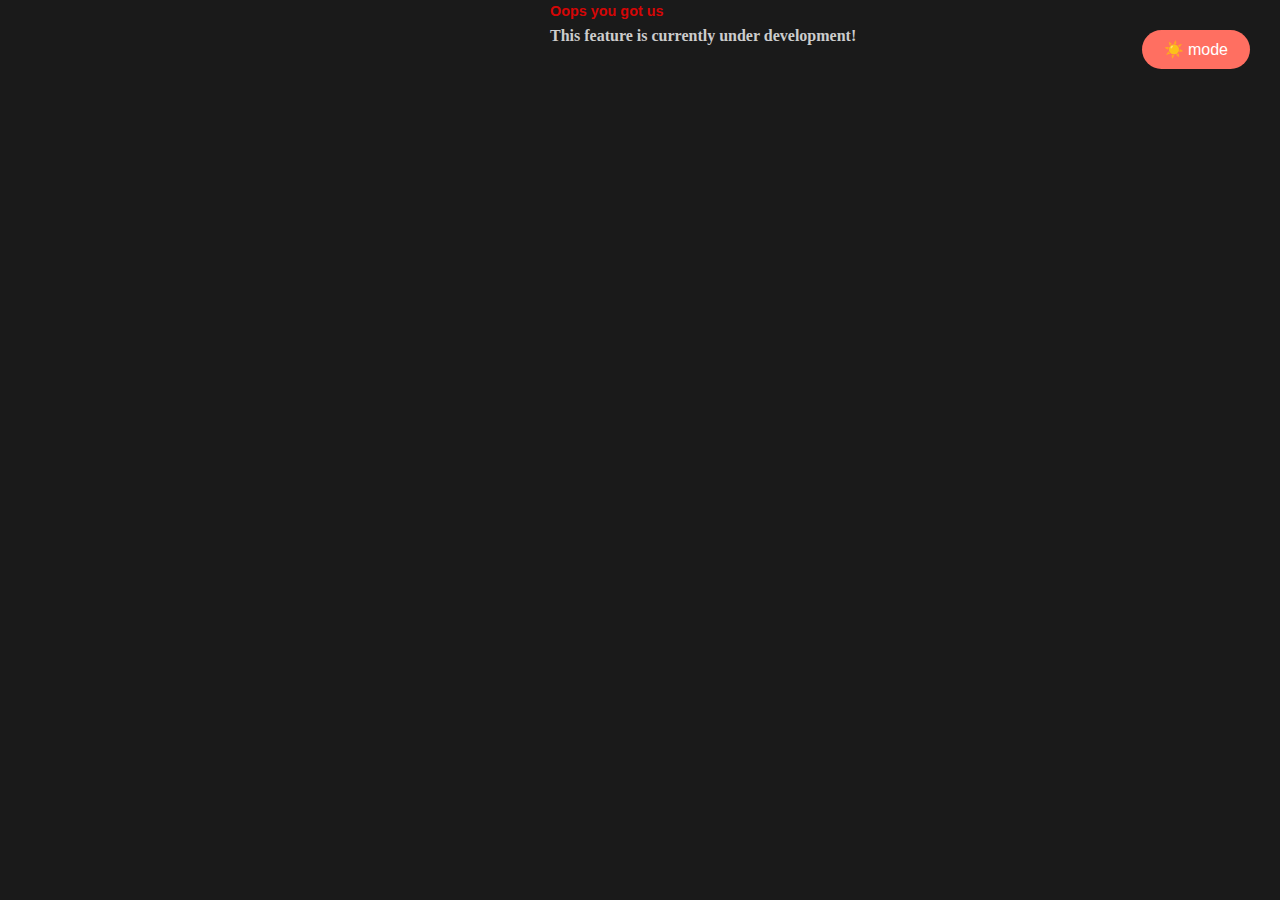
<file: app.html>
<!DOCTYPE html>
<html lang="en">
<head>
    <meta charset="UTF-8">
    <meta name="viewport" content="width=device-width, initial-scale=1.0">
    <title>Document</title>
    <link rel="stylesheet" href="main.css">
    <button id="theme">☀️ mode</button>
</head>
<body>
<div class="app">
    <h1>Oops you got us</h1>
    <h3>This feature is currently under development!</h3>
    </div>
    <script src="index.js"></script>
</body>
</html>
</file>
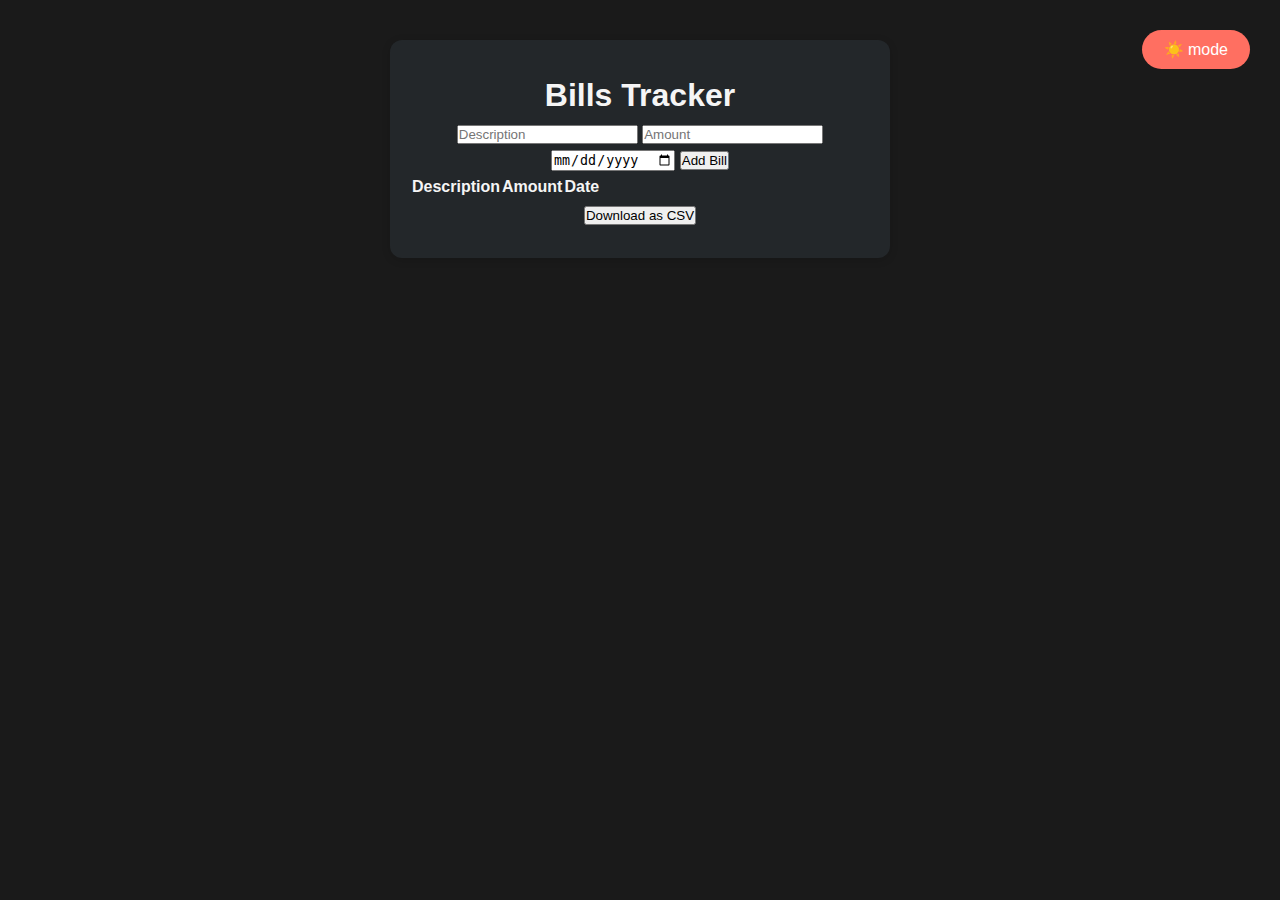
<file: bill.html>
<!DOCTYPE html>
<html lang="en">
<head>
  <meta charset="UTF-8">
  <title>Finance/Bills Tracker</title>
  
  <link rel="stylesheet" href="main.css">
  <button id="theme">☀️ mode</button>
</head>
<body>
    <div class="container">
  <h1>Bills Tracker</h1>
  <form id="billForm">
    <input type="text" id="desc" placeholder="Description" required>
    <input type="number" id="amount" placeholder="Amount" required>
    <input type="date" id="date" required>
    <button type="submit">Add Bill</button>
  </form>
  <table id="billsTable">
    <thead>
      <tr>
        <th>Description</th>
        <th>Amount</th>
        <th>Date</th>
      </tr>
    </thead>
    <tbody>
      <!-- Entries go here -->
    </tbody>
  </table>
  <button id="downloadBtn">Download as CSV</button>
  <script src="bill.js"></script>
  <script src="index.js"></script>
  </div>
</body>
</html>
</file>
<file: main.css>
/* main.css - Basic boilerplate for Mars1 project */

/* Reset some default browser styles */
* {
    margin: 0;
    padding: 0;
    box-sizing: border-box;
}

.f {
    padding: 20px;
    background: #72757743;
    border-radius: 10px;
    width: 450px;
    margin: 40px auto;
    text-align: center;
}

#billChart {
    display: block;
    margin: 20px auto;
    background: #d6e6ed;
    border-radius: 8px;
}
/* Body styles */
body {
    font-family: Arial, 'Lucida Sans', 'Lucida Sans Regular', 'Lucida Sans Unicode', Verdana, sans-serif, sans-serif;
    background-color: #1a1a1a;
    color: #f5f5f5;
    line-height: 1.6;
}

#theme {
    position: absolute;
    top: 30px;
    right: 30px;
    padding: 10px 22px;
    background: #ff6f61;
    color: #fff;
    border: none;
    border-radius: 25px;
    cursor: pointer;
    font-size: 1rem;
    z-index: 10;
    transition: background 0.2s;
}

#theme:hover {
    background: #ff3c00;
}

/* Light mode styles */
body.light-mode {
    background-color: #f5f5f5;
    color: #222;
    
}




body.light-mode h3{
    background-color: #f5f5f5;
    color: #222;
    
}

body.light-mode header,
body.light-mode footer {
    background: #eaeaea;
    color: #222;
}

body.light-mode main {
    background: #fff;
    color: #222;
}

body.light-mode .bills {
    background: #fff;
    box-shadow: 0 2px 8px rgba(0,0,0,0.10);
}

body.light-mode .appoint {
    background: #fff;
    box-shadow: 0 2px 8px rgba(0,0,0,0.10);
}

body.light-mode .events {
    background: #fff;
    box-shadow: 0 2px 8px rgba(0,0,0,0.10);
}

/* Header styles */
header {
    background: #282c34;
    padding: 200px ;
    margin-top: -10px;
    text-align: center;
    border-radius: 3%;
    image-rendering: auto;
    position: relative;
    padding: 0;
    margin-top: -10px;
    text-align: center;
    border-radius: 3%;
    overflow: hidden;
    height: 300px;
}

header img {
    height: 150px;
    margin-top: -50px;
    border-radius: 20%;
     position: absolute;
    top: 70px;
    left: 0;
    width: 100%;
    height: 100%;
    object-fit: cover;
    border-radius: 0;
    z-index: 1;
}

header h1 {
    color: #ff6f61;
    font-size: 2.5rem;
}

/* Image container styles */

.bills {
    background: #23272a;
    border-radius: 10px;
    box-shadow: 0 2px 8px rgba(0,0,0,0.25);
    overflow: hidden;
    width: 200px;
    transition: transform 0.2s;
    text-align: center;
    /*top:20px;
    left: 50px;
    */
    margin-left: 160px;
    margin-top: 220px;
    border-radius: 100%;
    scale:2.0;
}

.b h1 {
    color: #1a9d16;
    font-size: 1.5rem;
    margin-left: 550px;
    margin-top: -160px;
    font-family: 'Copperplate', 'Copperplate Gothic Light', 'Copperplate Gothic Bold', serif;
}

.b h3 {
    color: #ccc;
    font-size: 1rem;
    padding: 0px;
      margin-left: 550px;
      font-family: 'Copperplate', 'Copperplate Gothic Light', 'Copperplate Gothic Bold', serif;
}

.b h2 {
    color: #ff4800;
    font-size: 0.9rem;
    padding: 0px;
      margin-left: 550px
}

.bills:hover {
    transform: scale(1.05);
}

.bills img {
   
    height: 200px;
    scale: 1;
    object-fit: cover;
    display: block;
    top:20px;
    left: 50px;
    border-radius: 130%;
}

.appoint {
    background: #23272a;
    border-radius: 10px;
    box-shadow: 0 2px 8px rgba(0,0,0,0.25);
    overflow: hidden;
    width: 200px;
    transition: transform 0.2s;
    text-align: center;
    /*top:20px;
    left: 50px;
    */
    margin-left: 1150px;
    margin-top: 220px;
    border-radius: 100%;
    scale:2.0;
}

.appoint:hover {
    transform: scale(1.05);
}

.appoint img {
   
    height: 200px;
    scale: 1;
    object-fit: cover;
    display: block;
    top:20px;
    left: 1150px;
    border-radius: 130%;
}

.app h3 {
    color: #ccc;
    font-size: 1rem;
    padding: 0px;
      margin-left: 550px;
      font-family: 'Copperplate', 'Copperplate Gothic Light', 'Copperplate Gothic Bold', serif;
}

.app h1 {
    color: #d50606;
    font-size: 0.9rem;
    padding: 0px;
      box-align: center;
      margin-left: 550px;
}

.fin {
    background: #23272a;
    border-radius: 10px;
    box-shadow: 0 2px 8px rgba(0,0,0,0.25);
    overflow: hidden;
    width: 200px;
    transition: transform 0.2s;
    text-align: center;
    /*top:20px;
    left: 50px;
    */
    margin-left: 1150px;
    margin-top: 220px;
    border-radius: 100%;
    scale:2.0;
}

.fin:hover {
    transform: scale(1.05);
}

.fin img {
   
    height: 200px;
    scale: 1;
    object-fit: cover;
    display: block;
    top:20px;
    left: 1150px;
    border-radius: 130%;
}

.z h1 {
    color: #08d3ea;
    font-size: 1.5rem;
    margin-left: 550px;
    margin-top: -160px;
    font-family: 'Copperplate', 'Copperplate Gothic Light', 'Copperplate Gothic Bold', serif;
}

.z h3 {
    color: #ccc;
    font-size: 1rem;
    padding: 0px;
      margin-left: 550px;
      font-family: 'Copperplate', 'Copperplate Gothic Light', 'Copperplate Gothic Bold', serif;
}

.events {
    background: #23272a;
    border-radius: 10px;
    box-shadow: 0 2px 8px rgba(0,0,0,0.25);
    overflow: hidden;
    width: 200px;
    transition: transform 0.2s;
    text-align: center;
    /*top:20px;
    left: 50px;
    */
    margin-left: 160px;
    margin-top: 220px;
    border-radius: 100%;
    scale:2.0;
}

.events:hover {
    transform: scale(1.05);
}

.events img {
   
    height: 200px;
    scale: 1;
    object-fit: cover;
    display: block;
    top:20px;
    left: 50px;
    border-radius: 130%;
}

.c h1 {
    color: #e104f1;
    font-size: 1.5rem;
    margin-left: 550px;
    margin-top: -160px;
    font-family: 'Copperplate', 'Copperplate Gothic Light', 'Copperplate Gothic Bold', serif;
}

.c h3 {
    color: #ccc;
    font-size: 1rem;
    padding: 0px;
      margin-left: 550px;
      font-family: 'Copperplate', 'Copperplate Gothic Light', 'Copperplate Gothic Bold', serif;
}

.d h1 {
    color: #f23d06;
    font-size: 1.5rem;
    margin-left: 550px;
    margin-top: -160px;
    font-family: 'Copperplate', 'Copperplate Gothic Light', 'Copperplate Gothic Bold', serif;
}

.d h3 {
    color: #ccc;
    font-size: 1rem;
    padding: 0px;
      margin-left: 550px;
      font-family: 'Copperplate', 'Copperplate Gothic Light', 'Copperplate Gothic Bold', serif;
}

.container {
    max-width: 500px;
    margin: 40px auto;
    padding: 30px 20px;
    background: #23272a;
    border-radius: 12px;
    box-shadow: 0 2px 8px rgba(0,0,0,0.15);
    text-align: center;
}

/* Main content styles */
main {
    max-width: 900px;
    margin: 40px auto;
    padding: 20px;
    background: #222;
    border-radius: 8px;
    box-shadow: 0 2px 8px rgba(0,0,0,0.2);
}

/* Footer styles */
footer {
    background: #282c34;
    color: #ccc;
    text-align: center;
    padding: 15px 0;
    position: fixed;
    width: 100%;
    bottom: 0;
    left: 0;
}
</file>
